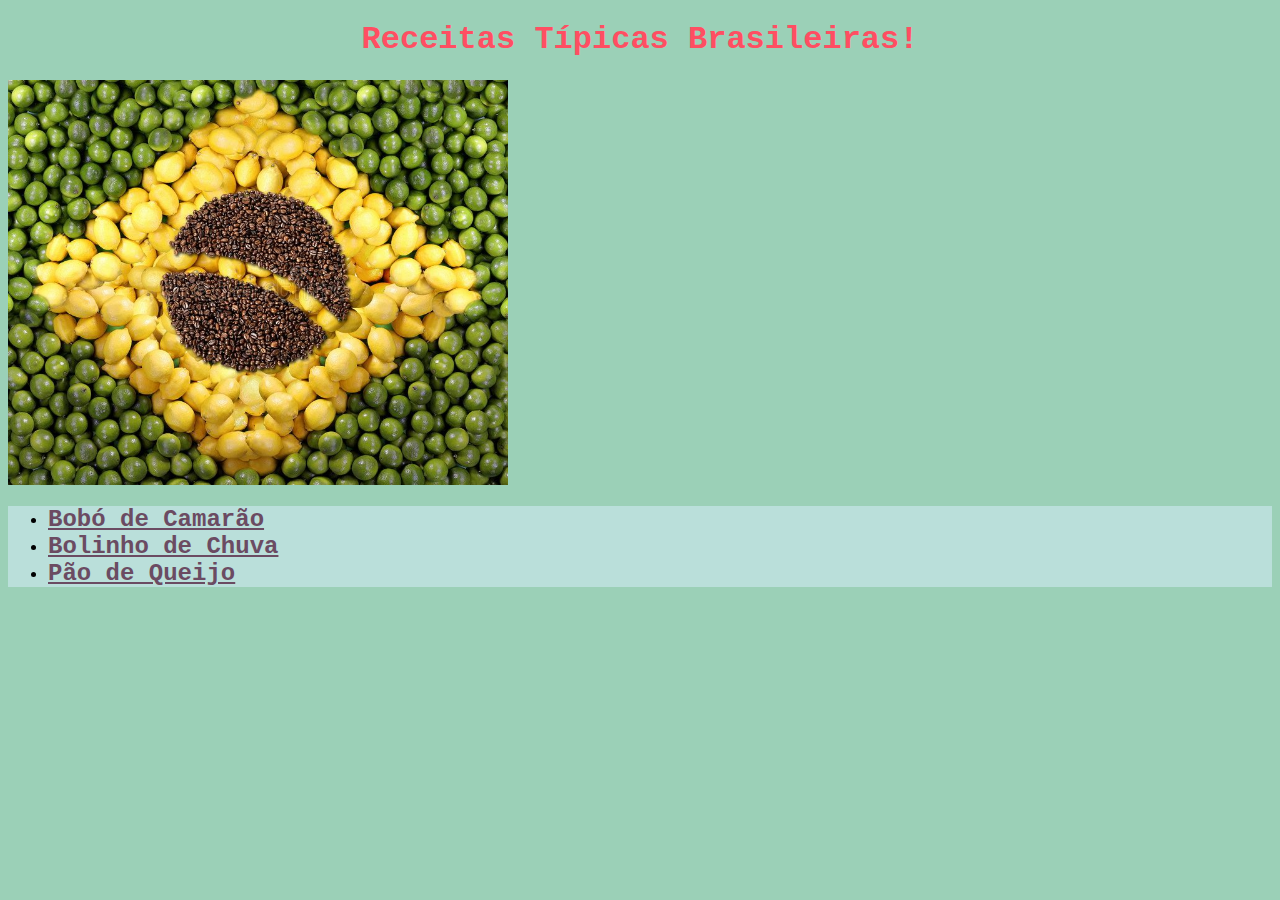
<file: index.html>
<!DOCTYPE html>
<html lang="pt-BR">

    <head>
        <meta charset="utf-8">
        <title>Receitas Brasileiras</title>
        <link rel="stylesheet" href="./style.css">
    </head>

    <body>
        <h1>Receitas Típicas Brasileiras!</h1>

        <img src="./images/bandeira_do_brasil.jpg" alt="Bandeira do Brasil feita com alimentos">

        <ul id="receitas">
            <li><a href="./recipes/bobo_de_camarao.html">Bobó de Camarão</a></li>
            <li><a href="./recipes/bolinho_de_chuva.html">Bolinho de Chuva</a></li>
            <li><a href="./recipes/pao_de_queijo.html">Pão de Queijo</a></li>
        </ul>
        
    </body>

</html>
</file>
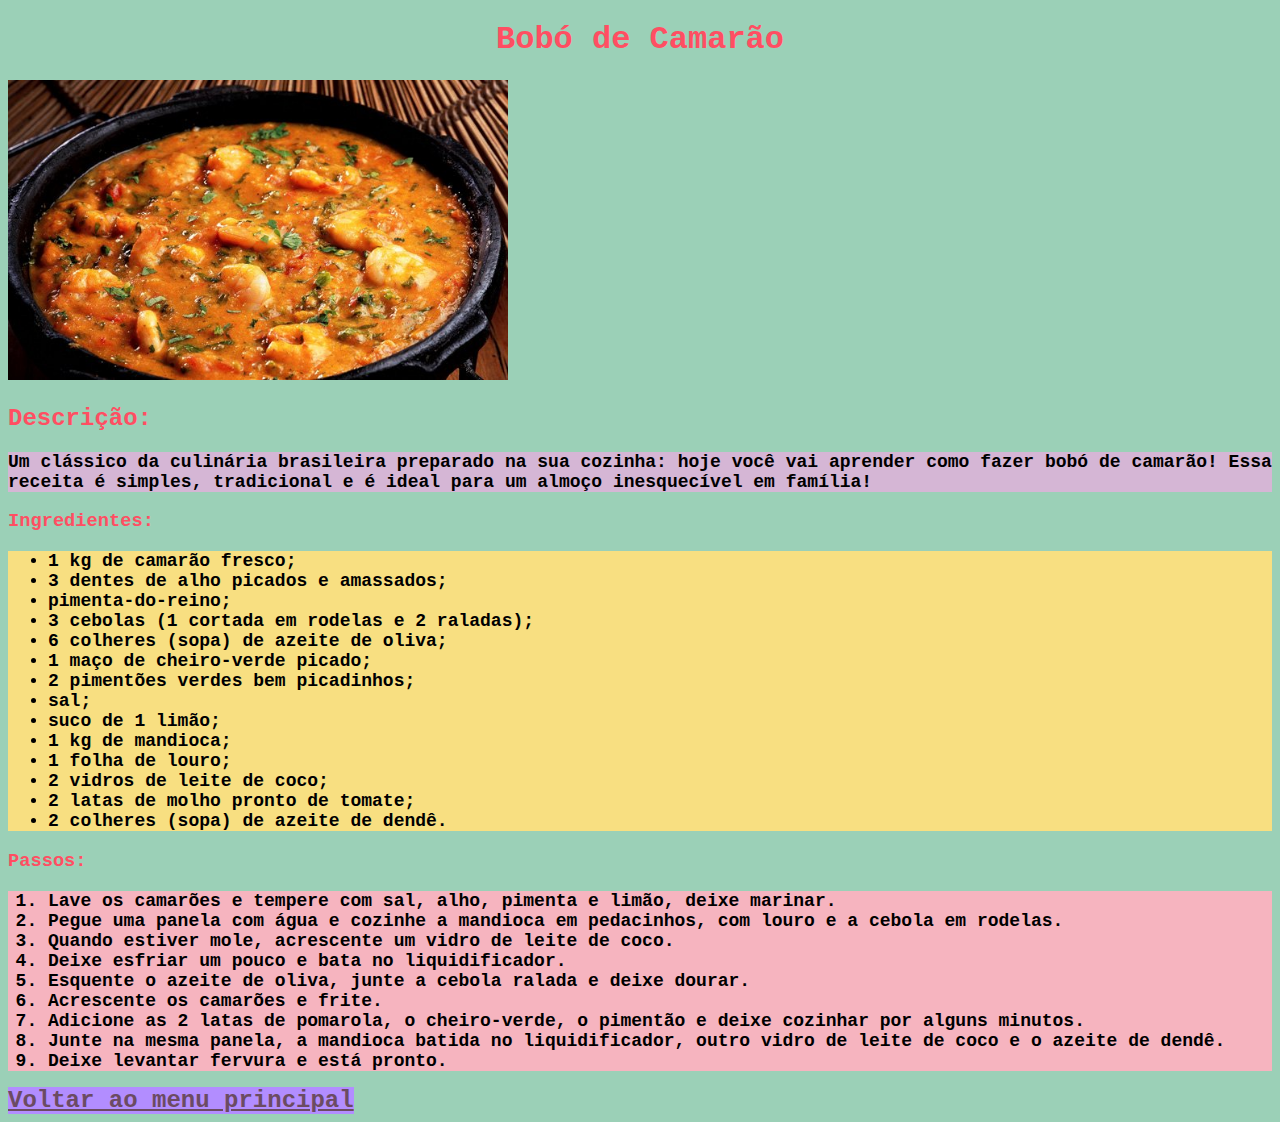
<file: recipes/bobo_de_camarao.html>
<!DOCTYPE html>
<html lang="pt-BR">

    <head>
        <meta charset="utf-8">
        <title>Bobó de camarão</title>
        <link rel="stylesheet" href="../style.css">
    </head>

    <body>
        <h1>Bobó de Camarão</h1>

        <img src="../images/bobo_de_camarao.jpg" alt="Bobó de camarão">

        <h2>Descrição:</h2>

        <p>
            Um clássico da culinária brasileira preparado na sua cozinha: hoje você vai aprender como fazer bobó de camarão!
            Essa receita é simples, tradicional e é ideal para um almoço inesquecível em família!
        </p>

        <h3>Ingredientes:</h3>

        <ul class="ingredientes">
            <li>1 kg de camarão fresco;</li>
            <li>3 dentes de alho picados e amassados;</li>
            <li>pimenta-do-reino;</li>
            <li>3 cebolas (1 cortada em rodelas e 2 raladas);</li>
            <li>6 colheres (sopa) de azeite de oliva;</li>
            <li>1 maço de cheiro-verde picado;</li>
            <li>2 pimentões verdes bem picadinhos;</li>
            <li>sal;</li>
            <li>suco de 1 limão;</li>
            <li>1 kg de mandioca;</li>
            <li>1 folha de louro;</li>
            <li>2 vidros de leite de coco;</li>
            <li>2 latas de molho pronto de tomate;</li>
            <li>2 colheres (sopa) de azeite de dendê.</li>
        </ul>

        <h3>Passos:</h3>

        <ol class="passos">
            <li>Lave os camarões e tempere com sal, alho, pimenta e limão, deixe marinar.</li>
            <li>Pegue uma panela com água e cozinhe a mandioca em pedacinhos, com louro e a cebola em rodelas.</li>
            <li>Quando estiver mole, acrescente um vidro de leite de coco.</li>
            <li>Deixe esfriar um pouco e bata no liquidificador.</li>
            <li>Esquente o azeite de oliva, junte a cebola ralada e deixe dourar.</li>
            <li>Acrescente os camarões e frite.</li>
            <li>Adicione as 2 latas de pomarola, o cheiro-verde, o pimentão e deixe cozinhar por alguns minutos.</li>
            <li>Junte na mesma panela, a mandioca batida no liquidificador, outro vidro de leite de coco e o azeite de
                dendê.</li>
            <li>Deixe levantar fervura e está pronto.</li>
        </ol>

        <a href="../index.html" class="voltar_menu"><b>Voltar ao menu principal</b></a>
    </body>

</html>
</file>
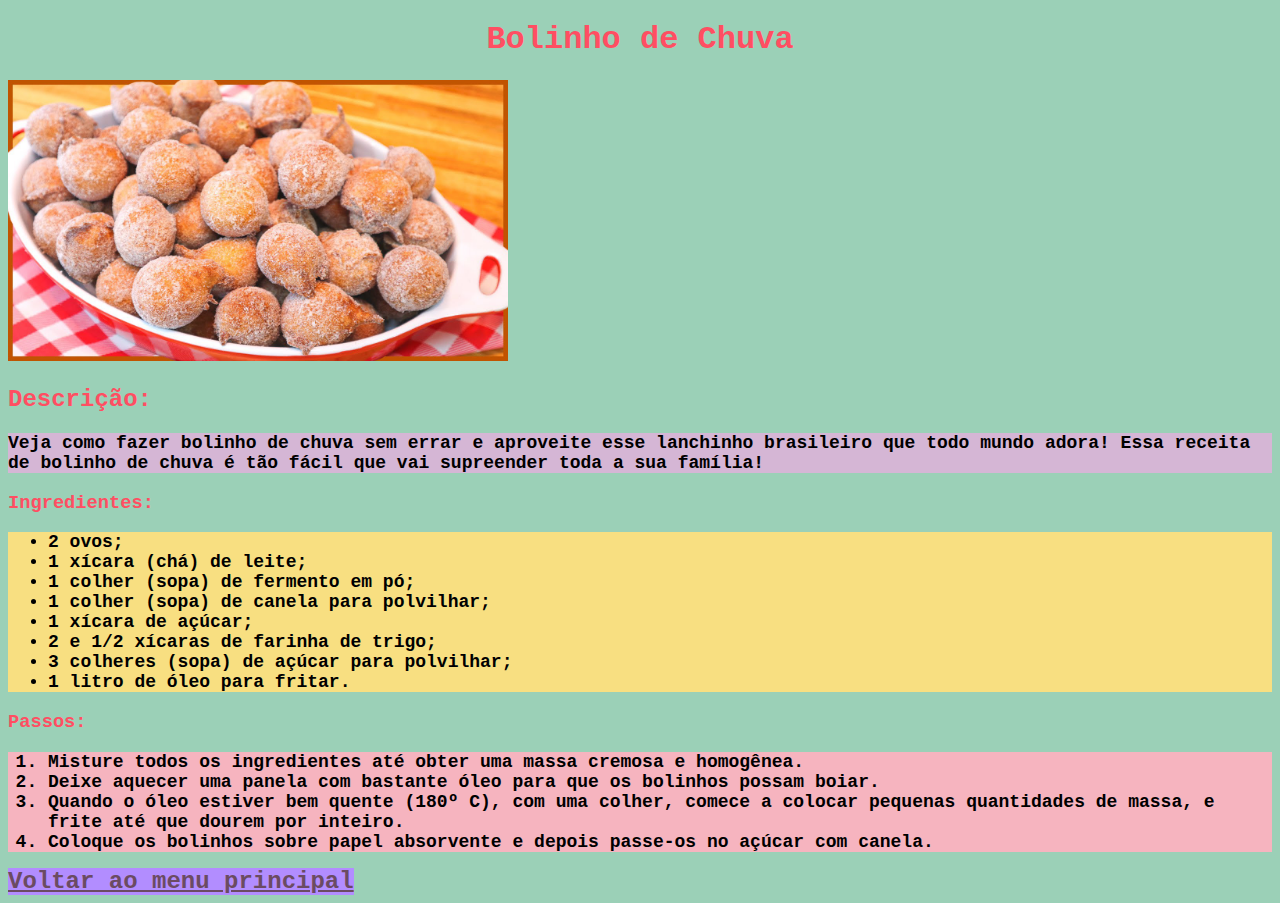
<file: recipes/bolinho_de_chuva.html>
<!DOCTYPE html>
<html lang="pt-BR">
    <head>
        <meta charset="UTF-8">
        <title>Bolinho de chuva</title>
        <link rel="stylesheet" href="../style.css">
    </head>

    <body>
        <h1>Bolinho de Chuva</h1>

        <img src="../images/bolinho_de_chuva.jpg" alt="Bolinho de chuva">

        <h2>Descrição:</h2>

        <p>
            Veja como fazer bolinho de chuva sem errar e aproveite esse lanchinho brasileiro que todo mundo adora! Essa receita de bolinho de chuva é tão fácil que vai supreender toda a sua família!
        </p>

        <h3>Ingredientes:</h3>

        <ul class="ingredientes">
            <li>2 ovos;</li>
            <li>1 xícara (chá) de leite;</li>
            <li>1 colher (sopa) de fermento em pó;</li>
            <li>1 colher (sopa) de canela para polvilhar;</li>
            <li>1 xícara de açúcar;</li>
            <li>2 e 1/2 xícaras de farinha de trigo;</li>
            <li>3 colheres (sopa) de açúcar para polvilhar;</li>
            <li>1 litro de óleo para fritar.</li>
        </ul>

        <h3>Passos:</h3>

        <ol class="passos">
            <li>Misture todos os ingredientes até obter uma massa cremosa e homogênea.</li>
            <li>Deixe aquecer uma panela com bastante óleo para que os bolinhos possam boiar.</li>
            <li>Quando o óleo estiver bem quente (180º C), com uma colher, comece a colocar pequenas quantidades de massa, e frite até que dourem por inteiro.</li>
            <li>Coloque os bolinhos sobre papel absorvente e depois passe-os no açúcar com canela.</li>
        </ol>

        <a href="../index.html" class="voltar_menu"><b>Voltar ao menu principal</b></a>
    </body>
</html>
</file>
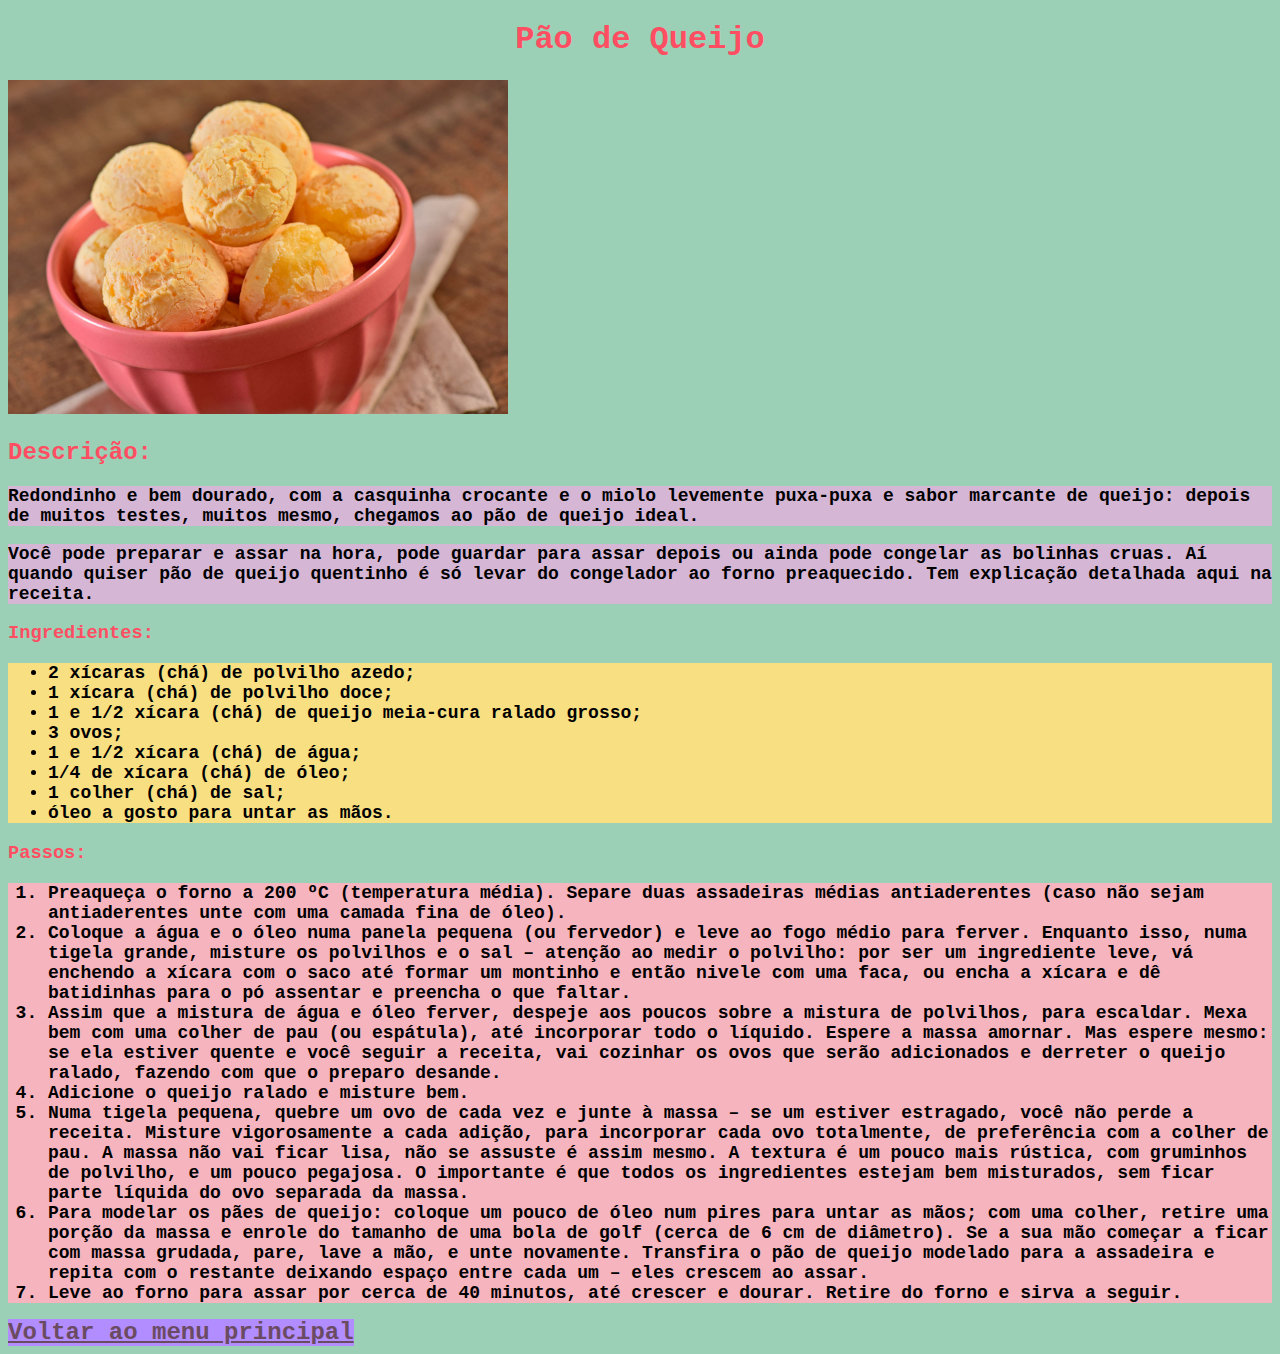
<file: recipes/pao_de_queijo.html>
<!DOCTYPE html>
<html lang="pt-BR">
    <head>
        <meta charset="UTF-8">
        <title>Pão de queijo</title>
        <link rel="stylesheet" href="../style.css">
    </head>
    <body>
        <h1>Pão de Queijo</h1>

        <img src="../images/pao_de_queijo.jpg" alt="Pão de queijo">

        <h2>Descrição:</h2>

        <p>
            Redondinho e bem dourado, com a casquinha crocante e o miolo levemente puxa-puxa e sabor marcante de queijo: depois de muitos testes, muitos mesmo, chegamos ao pão de queijo ideal.
        </p>

        <p>
            Você pode preparar e assar na hora, pode guardar para assar depois ou ainda pode congelar as bolinhas cruas. Aí quando quiser pão de queijo quentinho é só levar do congelador ao forno preaquecido. Tem explicação detalhada aqui na receita.
        </p>

        <h3>Ingredientes:</h3>

        <ul class="ingredientes">
            <li>2 xícaras (chá) de polvilho azedo;</li>
            <li>1 xícara (chá) de polvilho doce;</li>
            <li>1 e 1/2 xícara (chá) de queijo meia-cura ralado grosso;</li>
            <li>3 ovos;</li>
            <li>1 e 1/2 xícara (chá) de água;</li>
            <li>1/4 de xícara (chá) de óleo;</li>
            <li>1 colher (chá) de sal;</li>
            <li>óleo a gosto para untar as mãos.</li>
        </ul>

        <h3>Passos:</h3>

        <ol class="passos">
            <li>Preaqueça o forno a 200 ºC (temperatura média). Separe duas assadeiras médias antiaderentes (caso não sejam antiaderentes unte com uma camada fina de óleo).</li>
            <li>Coloque a água e o óleo numa panela pequena (ou fervedor) e leve ao fogo médio para ferver. Enquanto isso, numa tigela grande, misture os polvilhos e o sal – atenção ao medir o polvilho: por ser um ingrediente leve, vá enchendo a xícara com o saco até formar um montinho e então nivele com uma faca, ou encha a xícara e dê batidinhas para o pó assentar e preencha o que faltar.</li>
            <li>Assim que a mistura de água e óleo ferver, despeje aos poucos sobre a mistura de polvilhos, para escaldar. Mexa bem com uma colher de pau (ou espátula), até incorporar todo o líquido. Espere a massa amornar. Mas espere mesmo: se ela estiver quente e você seguir a receita, vai cozinhar os ovos que serão adicionados e derreter o queijo ralado, fazendo com que o preparo desande.</li>
            <li>Adicione o queijo ralado e misture bem.</li>
            <li>Numa tigela pequena, quebre um ovo de cada vez e junte à massa – se um estiver estragado, você não perde a receita. Misture vigorosamente a cada adição, para incorporar cada ovo totalmente, de preferência com a colher de pau. A massa não vai ficar lisa, não se assuste é assim mesmo. A textura é um pouco mais rústica, com gruminhos de polvilho, e um pouco pegajosa. O importante é que todos os ingredientes estejam bem misturados, sem ficar parte líquida do ovo separada da massa.</li>
            <li>Para modelar os pães de queijo: coloque um pouco de óleo num pires para untar as mãos; com uma colher, retire uma porção da massa e enrole do tamanho de uma bola de golf  (cerca de 6 cm de diâmetro). Se a sua mão começar a ficar com massa grudada, pare, lave a mão, e unte novamente. Transfira o pão de queijo modelado para a assadeira e repita com o restante deixando espaço entre cada um – eles crescem ao assar.</li>
            <li>Leve ao forno para assar por cerca de 40 minutos, até crescer e dourar. Retire do forno e sirva a seguir.</li>
        </ol>

        <a href="../index.html" class="voltar_menu"><b>Voltar ao menu principal</b></a>
    </body>
</html>
</file>
<file: style.css>
body {
    background-color: #9bd0b7;
    font-family: 'Courier New', Courier, monospace;
}

img {
    width: 500px;
    height: auto;
}

h1,
h2,
h3 {
    color: #ff4e62;
    font-weight: 900;
}

h1 {
    text-align: center;
}

#receitas {
    background-color: #badfda;
}

.ingredientes {
    background-color: #f8df81;
}

.passos {
    background-color: #f6b4bf;
}

p {
    background-color: #d5b6d5;
}

a {
    font-weight: 800;
    color: #6b4b62;
    font-size: 24px;
}

.voltar_menu {
    background-color: #b28dff;
}

li,
p {
    font-size: 18px;
    font-weight: 550;
}
</file>
